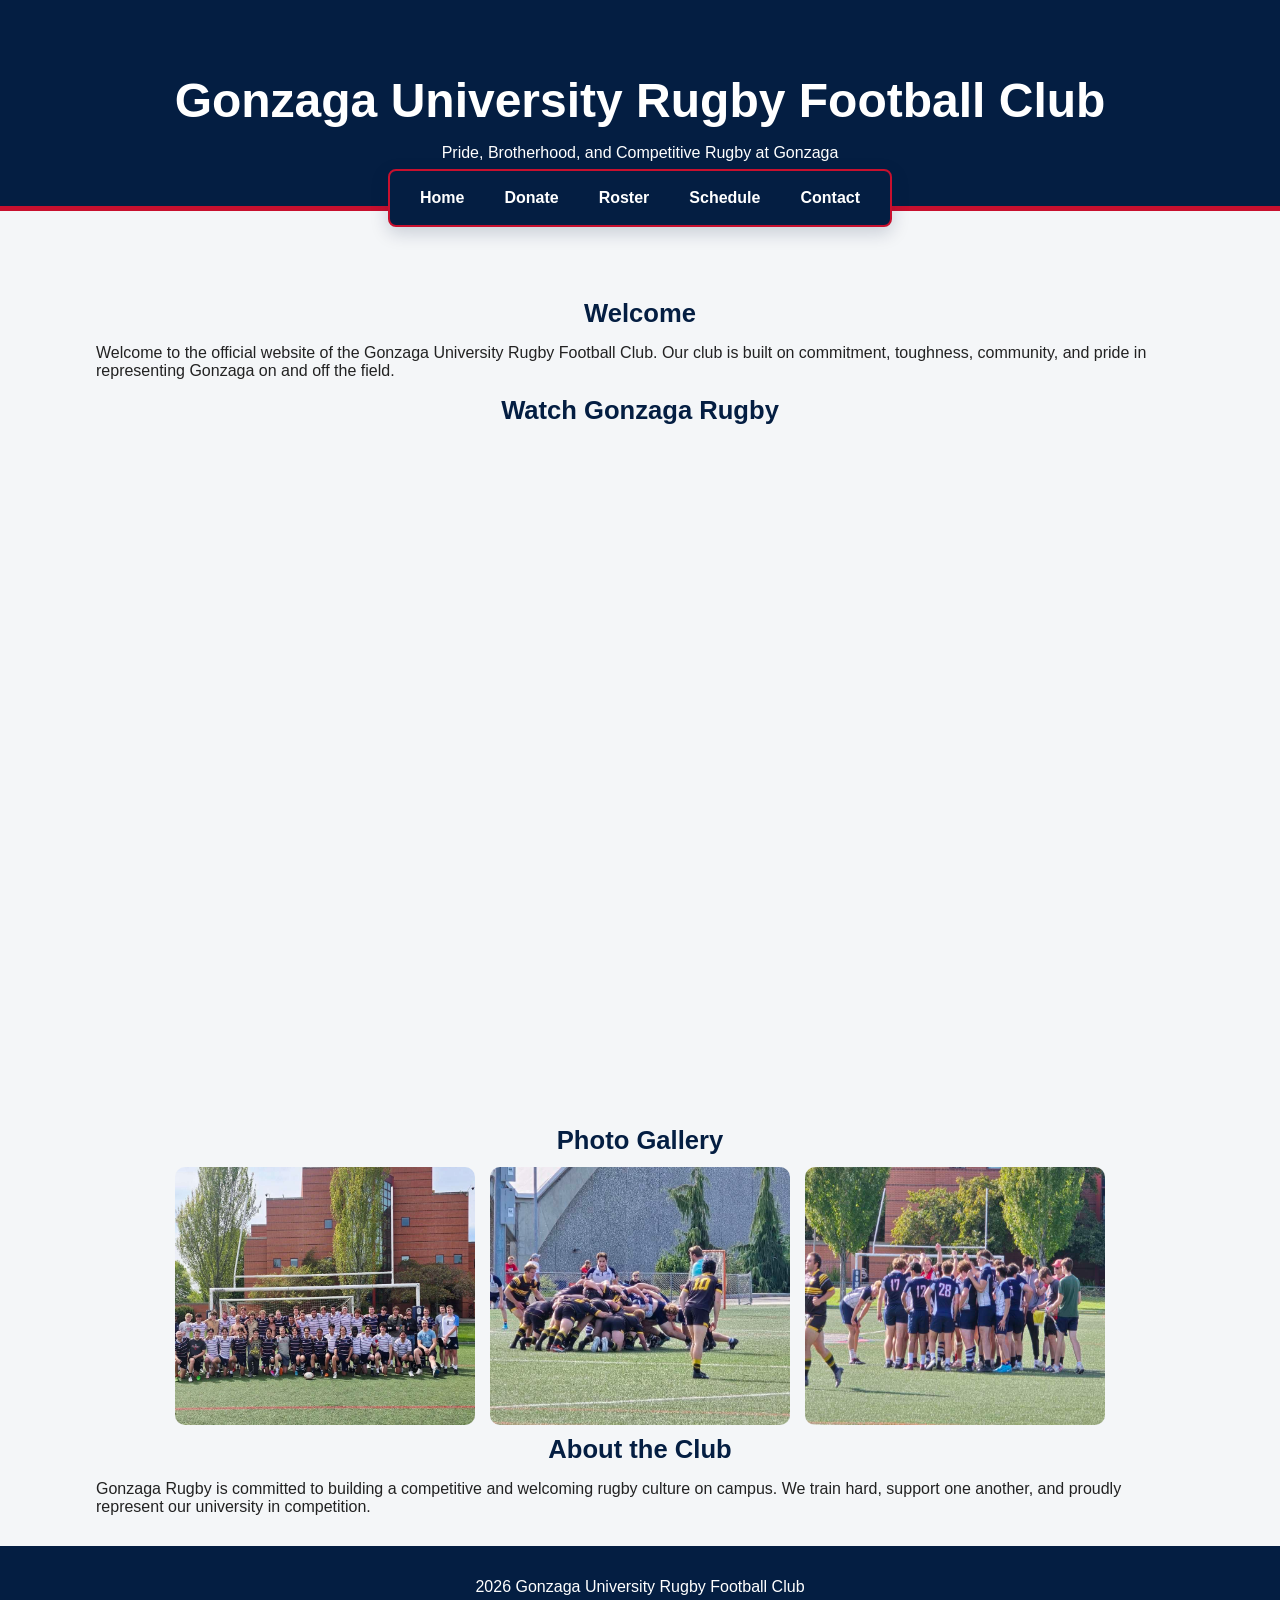
<file: index.html>
<!DOCTYPE html>
<html lang="en">
<head>
  <meta charset="UTF-8">
  <meta name="viewport" content="width=device-width, initial-scale=1.0">
  <title>Gonzaga University Rugby Football Club</title>
  <link rel="stylesheet" href="Styles/styles.css">
</head>
<body>

<header class="subpage-header">
  <h1>Gonzaga University Rugby Football Club</h1>
  <p>Pride, Brotherhood, and Competitive Rugby at Gonzaga</p>
</header>

  <nav class="navbar">
    <a href="index.html">Home</a>
    <a href="Donate.html">Donate</a>
    <a href="Roster.html">Roster</a>
    <a href="Schedule.html">Schedule</a>
    <a href="Contact.html">Contact</a>
  </nav>

  <main class="container">
    <section class="welcome-box">
      <h2>Welcome</h2>
      <p>
        Welcome to the official website of the Gonzaga University Rugby Football Club.
        Our club is built on commitment, toughness, community, and pride in representing Gonzaga on and off the field.
      </p>
    </section>

    <section class="video-section">
      <h2>Watch Gonzaga Rugby</h2>
      <div class="video-wrapper">
        <iframe 
            width="1199" 
            height="674" 
            src="https://www.youtube.com/embed/zTTVb9Sl2x0" 
            title="Men&#39;s Rugby @ Gonzaga: Oct  19, 2024" 
            frameborder="0" 
            allow="accelerometer; autoplay; clipboard-write; encrypted-media; gyroscope; picture-in-picture; web-share" 
            referrerpolicy="strict-origin-when-cross-origin" 
            allowfullscreen>
        </iframe>
      </div>
    </section>

    <section class="gallery-section">
      <h2>Photo Gallery</h2>
      <div class="gallery">
        <img src="Images/teamphoto.jpeg" alt="Gonzaga Rugby team photo">
        <img src="Images/action.jpeg" alt="Gonzaga Rugby action shot">
        <img src="Images/handsup.jpeg" alt="Gonzaga Rugby players during match">
      </div>
    </section>

    <section class="info-box">
      <h2>About the Club</h2>
      <p>
        Gonzaga Rugby is committed to building a competitive and welcoming rugby culture on campus.
        We train hard, support one another, and proudly represent our university in competition.
      </p>
    </section>
  </main>

  <footer>
    <p>2026 Gonzaga University Rugby Football Club</p>
  </footer>

</body>
</html>
</file>
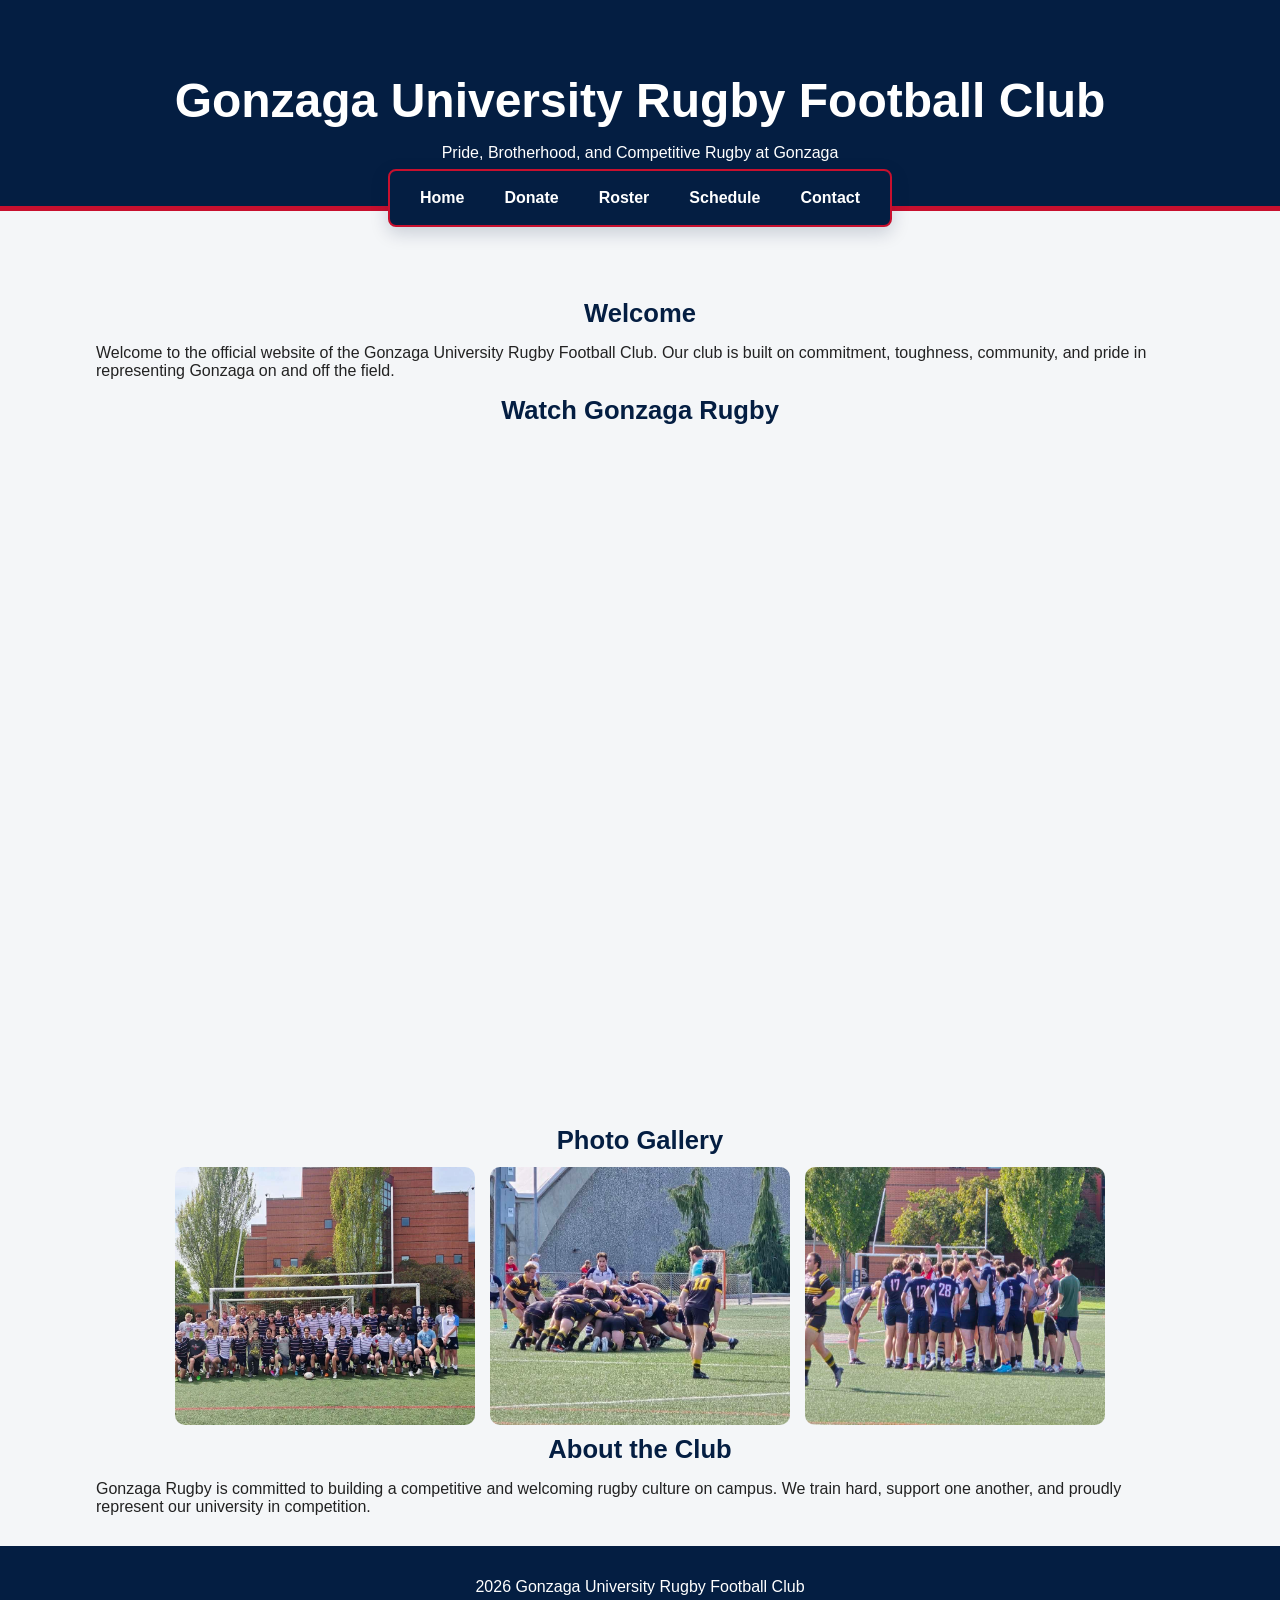
<file: Index.html>
<!DOCTYPE html>
<html lang="en">
<head>
  <meta charset="UTF-8">
  <meta name="viewport" content="width=device-width, initial-scale=1.0">
  <title>Gonzaga University Rugby Football Club</title>
  <link rel="stylesheet" href="../Styles/styles.css">
</head>
<body>

<header class="subpage-header">
  <h1>Gonzaga University Rugby Football Club</h1>
  <p>Pride, Brotherhood, and Competitive Rugby at Gonzaga</p>
</header>

  <nav class="navbar">
    <a href="index.html">Home</a>
    <a href="donate.html">Donate</a>
    <a href="roster.html">Roster</a>
    <a href="schedule.html">Schedule</a>
    <a href="contact.html">Contact</a>
  </nav>

  <main class="container">
    <section class="welcome-box">
      <h2>Welcome</h2>
      <p>
        Welcome to the official website of the Gonzaga University Rugby Football Club.
        Our club is built on commitment, toughness, community, and pride in representing Gonzaga on and off the field.
      </p>
    </section>

    <section class="video-section">
      <h2>Watch Gonzaga Rugby</h2>
      <div class="video-wrapper">
        <iframe 
            width="1199" 
            height="674" 
            src="https://www.youtube.com/embed/zTTVb9Sl2x0" 
            title="Men&#39;s Rugby @ Gonzaga: Oct  19, 2024" 
            frameborder="0" 
            allow="accelerometer; autoplay; clipboard-write; encrypted-media; gyroscope; picture-in-picture; web-share" 
            referrerpolicy="strict-origin-when-cross-origin" 
            allowfullscreen>
        </iframe>
      </div>
    </section>

    <section class="gallery-section">
      <h2>Photo Gallery</h2>
      <div class="gallery">
        <img src="../Images/teamphoto.jpeg" alt="Gonzaga Rugby team photo">
        <img src="../Images/action.jpeg" alt="Gonzaga Rugby action shot">
        <img src="../Images/handsup.jpeg" alt="Gonzaga Rugby players during match">
      </div>
    </section>

    <section class="info-box">
      <h2>About the Club</h2>
      <p>
        Gonzaga Rugby is committed to building a competitive and welcoming rugby culture on campus.
        We train hard, support one another, and proudly represent our university in competition.
      </p>
    </section>
  </main>

  <footer>
    <p>2026 Gonzaga University Rugby Football Club</p>
  </footer>

</body>
</html>
</file>
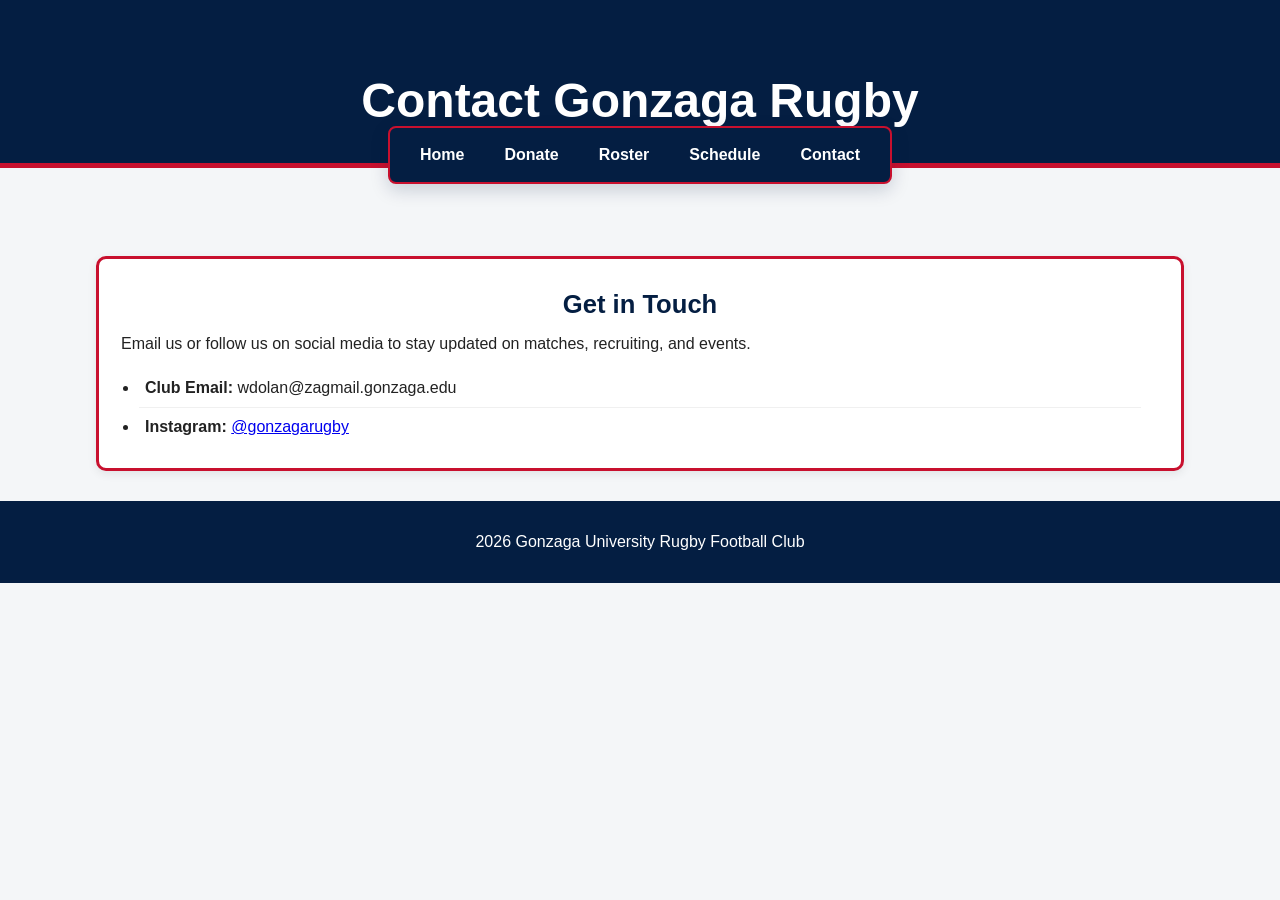
<file: Contact.html>
<!DOCTYPE html>
<html lang="en">
<head>
  <meta charset="UTF-8">
  <meta name="viewport" content="width=device-width, initial-scale=1.0">
  <title>Contact | Gonzaga Rugby</title>
  <link rel="stylesheet" href="Styles/styles.css">
</head>
<body>

  <header class="subpage-header">
    <h1>Contact Gonzaga Rugby</h1>
  </header>

  <nav class="navbar">
    <a href="index.html">Home</a>
    <a href="Donate.html">Donate</a>
    <a href="Roster.html">Roster</a>
    <a href="Schedule.html">Schedule</a>
    <a href="Contact.html">Contact</a>
  </nav>

  <main class="container">
    <section class="content-box">
      <h2>Get in Touch</h2>
      <p>Email us or follow us on social media to stay updated on matches, recruiting, and events.</p>

      <ul>
        <li><strong>Club Email:</strong> wdolan@zagmail.gonzaga.edu</li>
        <li><strong>Instagram:</strong> <a href="https://instagram.com/gonzagarugby" target="_blank">@gonzagarugby</a></li>
      </ul>
    </section>
  </main>

  <footer>
    <p>2026 Gonzaga University Rugby Football Club</p>
  </footer>

</body>
</html>
</file>
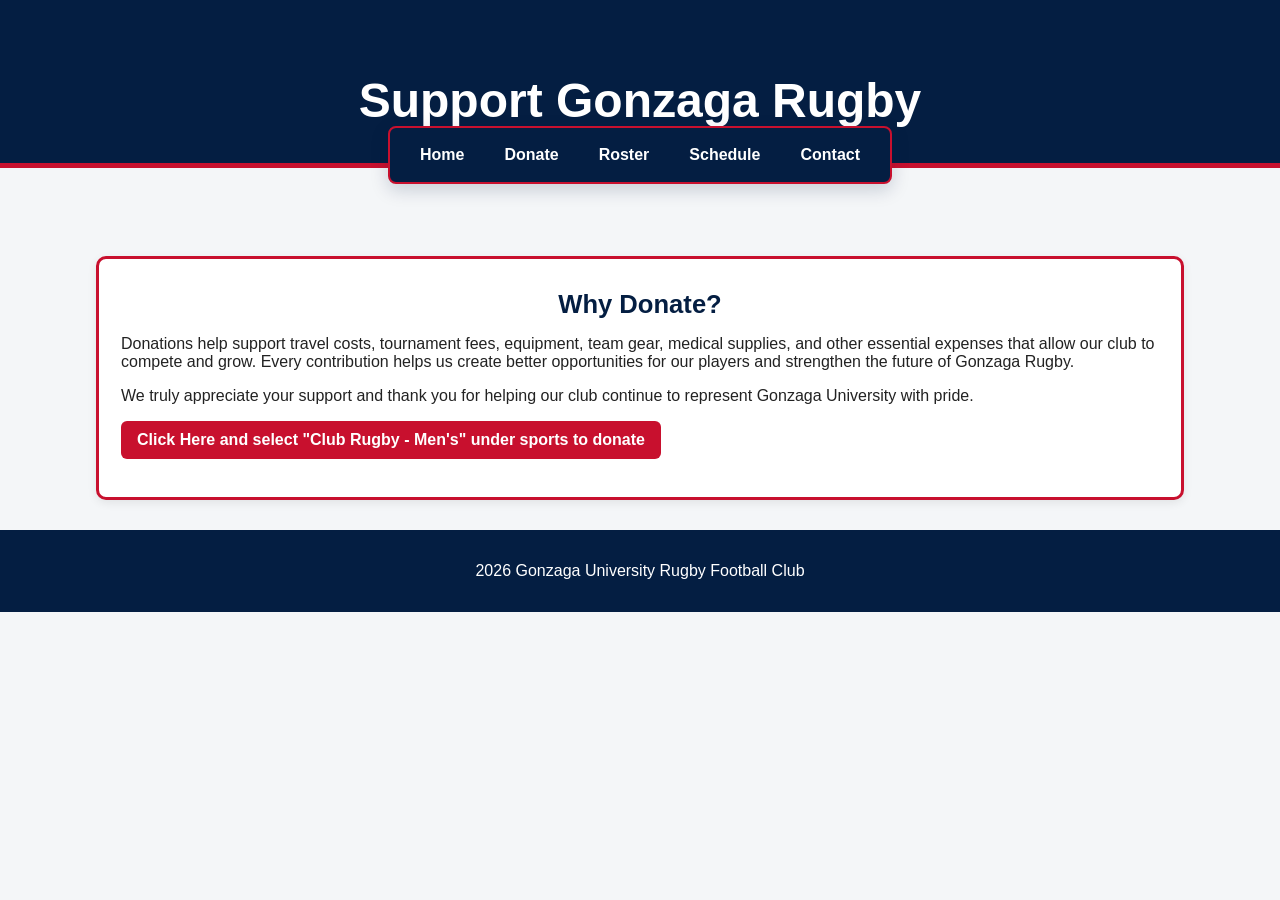
<file: Donate.html>
<!DOCTYPE html>
<html lang="en">
<head>
  <meta charset="UTF-8">
  <meta name="viewport" content="width=device-width, initial-scale=1.0">
  <title>Donate | Gonzaga Rugby</title>
  <link rel="stylesheet" href="Styles/styles.css">
</head>
<body>

  <header class="subpage-header">
    <h1>Support Gonzaga Rugby</h1>
  </header>

  <nav class="navbar">
    <a href="index.html">Home</a>
    <a href="Donate.html">Donate</a>
    <a href="Roster.html">Roster</a>
    <a href="Schedule.html">Schedule</a>
    <a href="Contact.html">Contact</a>
  </nav>

  <main class="container">
    <section class="content-box">
      <h2>Why Donate?</h2>
      <p>
        Donations help support travel costs, tournament fees, equipment, team gear, medical supplies,
        and other essential expenses that allow our club to compete and grow.
        Every contribution helps us create better opportunities for our players and strengthen the future of Gonzaga Rugby.
      </p>

      <p>
        We truly appreciate your support and thank you for helping our club continue to represent Gonzaga University with pride.
      </p>

      <p>
        <a class="button-link" href="https://www.gonzaga.edu/give/giving/student-clubs" target="_blank">
          Click Here and select "Club Rugby - Men's" under sports to donate
        </a>
      </p>
    </section>
  </main>
  <footer>
    <p>2026 Gonzaga University Rugby Football Club</p>
  </footer>

</body>
</html>
</file>
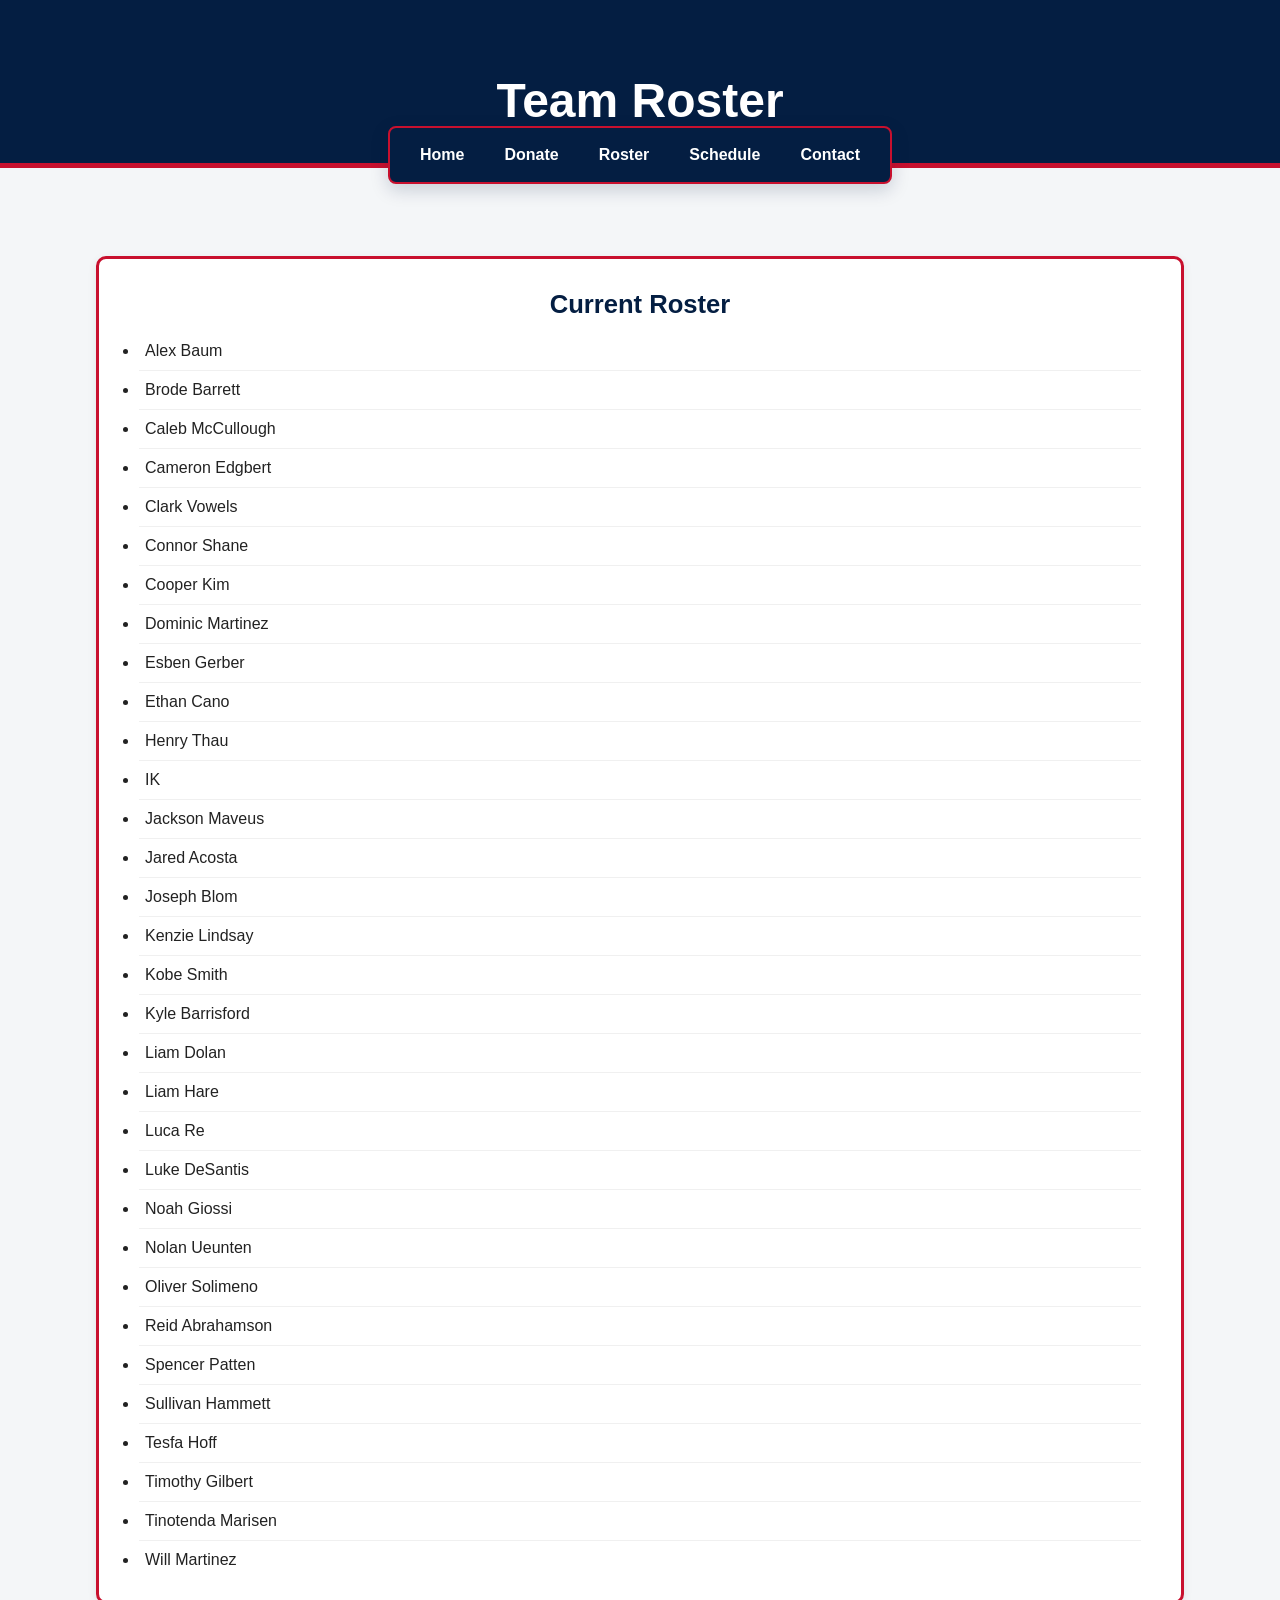
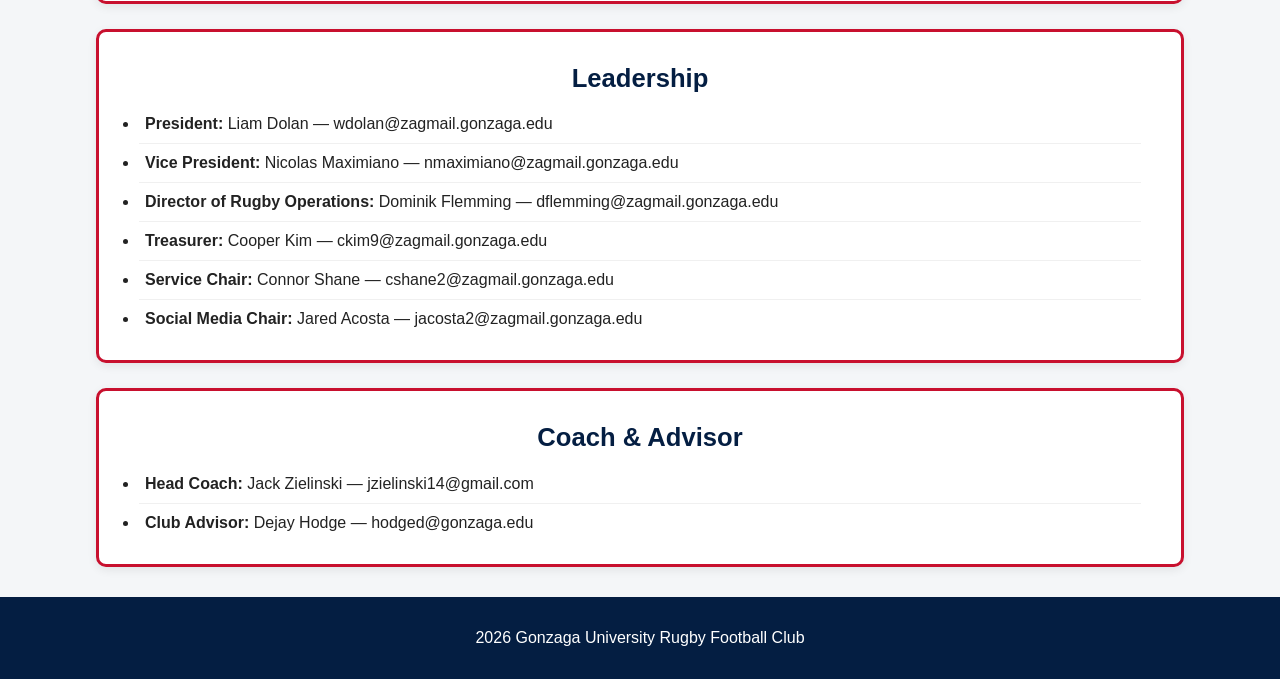
<file: Roster.html>
<!DOCTYPE html>
<html lang="en">
<head>
  <meta charset="UTF-8">
  <meta name="viewport" content="width=device-width, initial-scale=1.0">
  <title>Roster | Gonzaga Rugby</title>
  <link rel="stylesheet" href="Styles/styles.css">
</head>
<body>

  <header class="subpage-header">
    <h1>Team Roster</h1>
  </header>

  <nav class="navbar">
    <a href="index.html">Home</a>
    <a href="Donate.html">Donate</a>
    <a href="Roster.html">Roster</a>
    <a href="Schedule.html">Schedule</a>
    <a href="Contact.html">Contact</a>
  </nav>

  <main class="container">
    <section class="content-box">
      <h2>Current Roster</h2>
      <ul>
        <li>Alex Baum</li>
        <li>Brode Barrett</li>
        <li>Caleb McCullough</li>
        <li>Cameron Edgbert</li>
        <li>Clark Vowels</li>
        <li>Connor Shane</li>
        <li>Cooper Kim</li>
        <li>Dominic Martinez</li>
        <li>Esben Gerber</li>
        <li>Ethan Cano</li>
        <li>Henry Thau</li>
        <li>IK</li>
        <li>Jackson Maveus</li>
        <li>Jared Acosta</li>
        <li>Joseph Blom</li>
        <li>Kenzie Lindsay</li>
        <li>Kobe Smith</li>
        <li>Kyle Barrisford</li>
        <li>Liam Dolan</li>
        <li>Liam Hare</li>
        <li>Luca Re</li>
        <li>Luke DeSantis</li>
        <li>Noah Giossi</li>
        <li>Nolan Ueunten</li>
        <li>Oliver Solimeno</li>
        <li>Reid Abrahamson</li>
        <li>Spencer Patten</li>
        <li>Sullivan Hammett</li>
        <li>Tesfa Hoff</li>
        <li>Timothy Gilbert</li>
        <li>Tinotenda Marisen</li>
        <li>Will Martinez</li>
      </ul>
    </section>

    <section class="content-box">
      <h2>Leadership</h2>
      <ul>
        <li><strong>President:</strong> Liam Dolan — wdolan@zagmail.gonzaga.edu</li>
        <li><strong>Vice President:</strong> Nicolas Maximiano — nmaximiano@zagmail.gonzaga.edu</li>
        <li><strong>Director of Rugby Operations:</strong> Dominik Flemming — dflemming@zagmail.gonzaga.edu</li>
        <li><strong>Treasurer:</strong> Cooper Kim — ckim9@zagmail.gonzaga.edu</li>
        <li><strong>Service Chair:</strong> Connor Shane — cshane2@zagmail.gonzaga.edu</li>
        <li><strong>Social Media Chair:</strong> Jared Acosta — jacosta2@zagmail.gonzaga.edu</li>
      </ul>
    </section>

    <section class="content-box">
      <h2>Coach & Advisor</h2>
      <ul>
        <li><strong>Head Coach:</strong> Jack Zielinski — jzielinski14@gmail.com</li>
        <li><strong>Club Advisor:</strong> Dejay Hodge — hodged@gonzaga.edu</li>
      </ul>
    </section>
  </main>

  <footer>
    <p>2026 Gonzaga University Rugby Football Club</p>
  </footer>

</body>
</html>






</html>
</file>
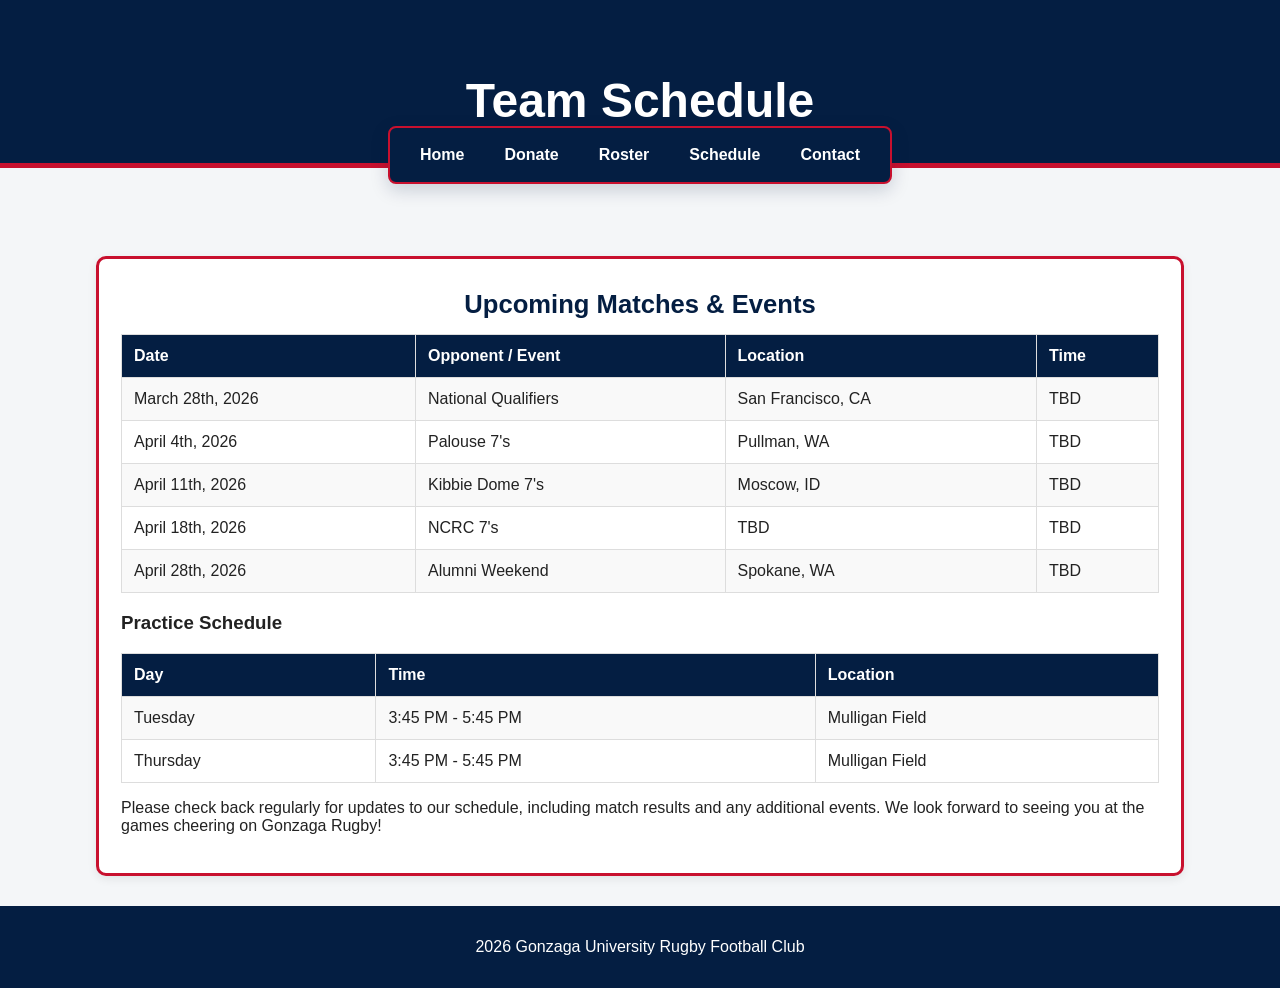
<file: Schedule.html>
<!DOCTYPE html>
<html lang="en">
<head>
  <meta charset="UTF-8">
  <meta name="viewport" content="width=device-width, initial-scale=1.0">
  <title>Schedule | Gonzaga Rugby</title>
  <link rel="stylesheet" href="Styles/styles.css">
</head>
<body>

  <header class="subpage-header">
    <h1>Team Schedule</h1>
  </header>

  <nav class="navbar">
    <a href="index.html">Home</a>
    <a href="Donate.html">Donate</a>
    <a href="Roster.html">Roster</a>
    <a href="Schedule.html">Schedule</a>
    <a href="Contact.html">Contact</a>
  </nav>

  <main class="container">
    <section class="content-box">
      <h2>Upcoming Matches & Events</h2>
      <table class="schedule-table">
        <tr>
          <th>Date</th>
          <th>Opponent / Event</th>
          <th>Location</th>
          <th>Time</th>
        </tr>
        <tr>
          <td>March 28th, 2026</td>
          <td>National Qualifiers</td>
          <td>San Francisco, CA</td>
          <td>TBD</td>
        </tr>
        <tr>
          <td>April 4th, 2026</td>
          <td>Palouse 7's</td>
          <td>Pullman, WA</td>
          <td>TBD</td>
        </tr>
        <tr>
          <td>April 11th, 2026</td>
          <td>Kibbie Dome 7's</td>
          <td>Moscow, ID</td>
          <td>TBD</td>
        </tr>
        <tr>
          <td>April 18th, 2026</td>
          <td>NCRC 7's</td>
          <td>TBD</td>
          <td>TBD</td>
        </tr>
        <tr>
          <td>April 28th, 2026</td>
          <td>Alumni Weekend</td>
          <td>Spokane, WA</td>
          <td>TBD</td>
        </tr>
      </table>
        <h3>Practice Schedule</h3>
        <table class="schedule-table"
        >
          <tr>
            <th>Day</th>
            <th>Time</th>
            <th>Location</th>
          </tr>
          <tr>
            <td>Tuesday</td>
            <td>3:45 PM - 5:45 PM</td>
            <td>Mulligan Field</td>
          </tr>
          <tr>
            <td>Thursday</td>
            <td>3:45 PM - 5:45 PM</td>
            <td>Mulligan Field</td>
          </tr>
        </table>
        <p>
            Please check back regularly for updates to our schedule, including match results and any additional events.
            We look forward to seeing you at the games cheering on Gonzaga Rugby!
    </section>
  </main>

  <footer>
    <p>2026 Gonzaga University Rugby Football Club</p>
  </footer>

</body>
</html>
</file>
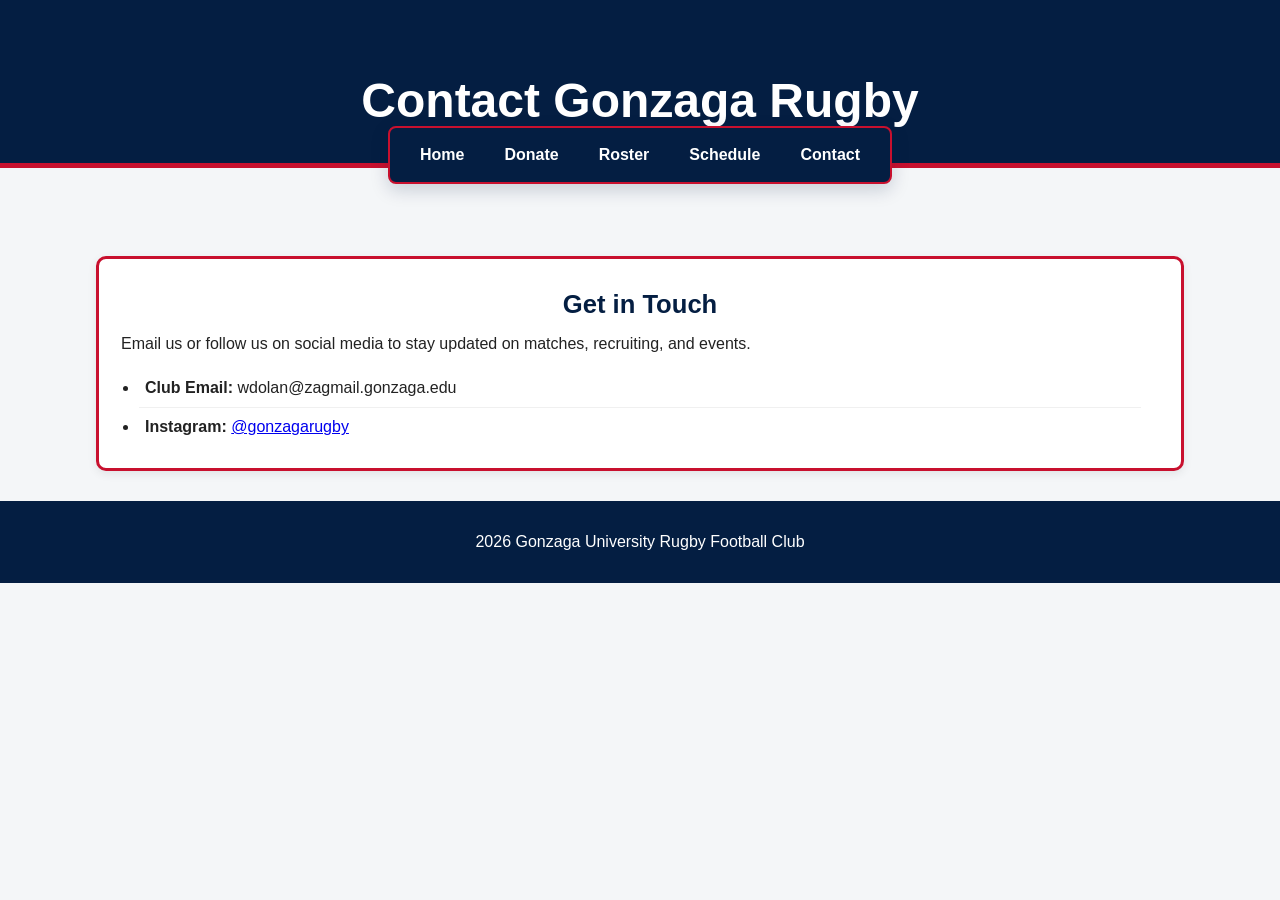
<file: Content/Contact.html>
<!DOCTYPE html>
<html lang="en">
<head>
  <meta charset="UTF-8">
  <meta name="viewport" content="width=device-width, initial-scale=1.0">
  <title>Contact | Gonzaga Rugby</title>
  <link rel="stylesheet" href="../Styles/styles.css">
</head>
<body>

  <header class="subpage-header">
    <h1>Contact Gonzaga Rugby</h1>
  </header>

  <nav class="navbar">
    <a href="index.html">Home</a>
    <a href="donate.html">Donate</a>
    <a href="roster.html">Roster</a>
    <a href="schedule.html">Schedule</a>
    <a href="contact.html">Contact</a>
  </nav>

  <main class="container">
    <section class="content-box">
      <h2>Get in Touch</h2>
      <p>Email us or follow us on social media to stay updated on matches, recruiting, and events.</p>

      <ul>
        <li><strong>Club Email:</strong> wdolan@zagmail.gonzaga.edu</li>
        <li><strong>Instagram:</strong> <a href="https://instagram.com/gonzagarugby" target="_blank">@gonzagarugby</a></li>
      </ul>
    </section>
  </main>

  <footer>
    <p>2026 Gonzaga University Rugby Football Club</p>
  </footer>

</body>
</html>
</file>
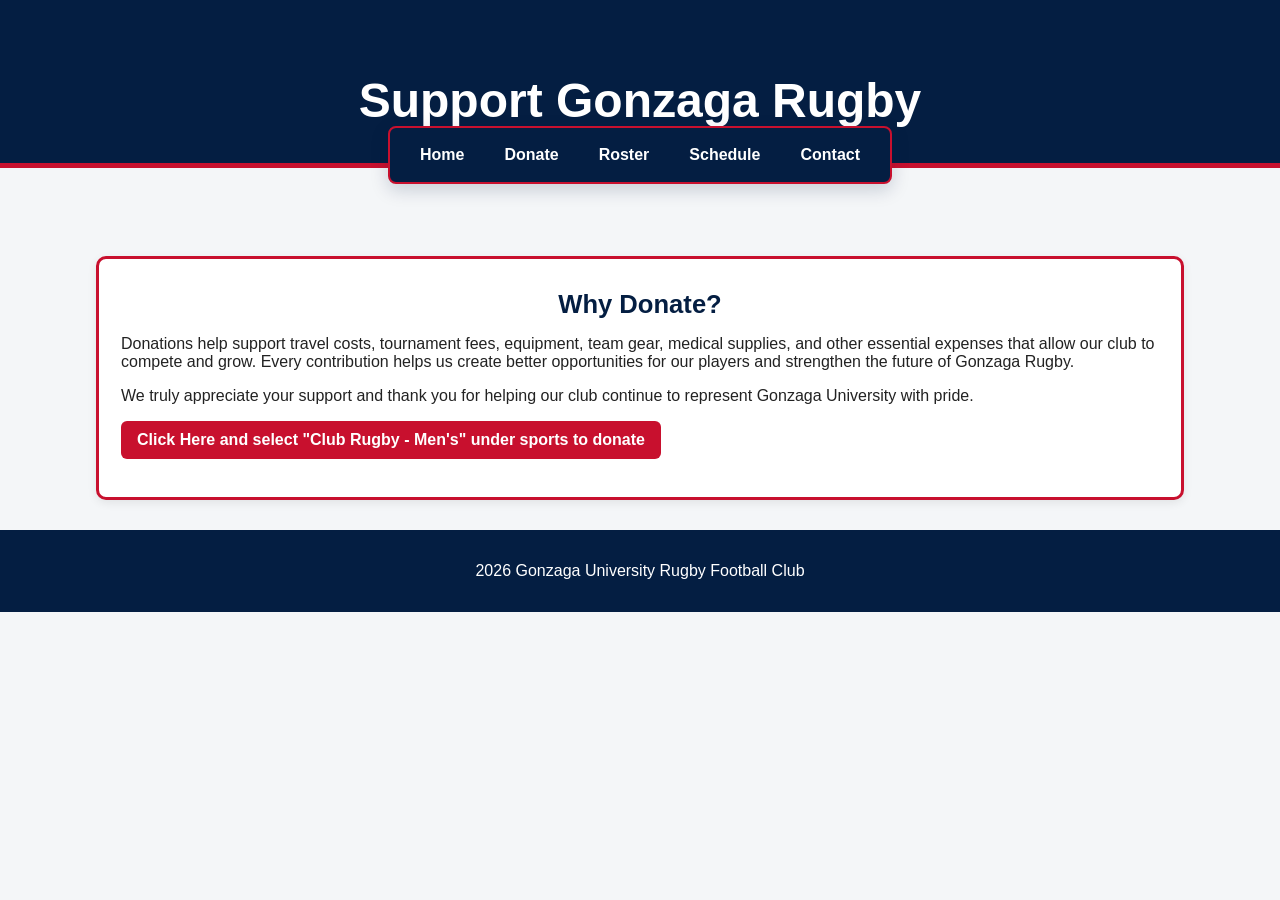
<file: Content/Donate.html>
<!DOCTYPE html>
<html lang="en">
<head>
  <meta charset="UTF-8">
  <meta name="viewport" content="width=device-width, initial-scale=1.0">
  <title>Donate | Gonzaga Rugby</title>
  <link rel="stylesheet" href="../Styles/styles.css">
</head>
<body>

  <header class="subpage-header">
    <h1>Support Gonzaga Rugby</h1>
  </header>

  <nav class="navbar">
    <a href="index.html">Home</a>
    <a href="donate.html">Donate</a>
    <a href="roster.html">Roster</a>
    <a href="schedule.html">Schedule</a>
    <a href="contact.html">Contact</a>
  </nav>

  <main class="container">
    <section class="content-box">
      <h2>Why Donate?</h2>
      <p>
        Donations help support travel costs, tournament fees, equipment, team gear, medical supplies,
        and other essential expenses that allow our club to compete and grow.
        Every contribution helps us create better opportunities for our players and strengthen the future of Gonzaga Rugby.
      </p>

      <p>
        We truly appreciate your support and thank you for helping our club continue to represent Gonzaga University with pride.
      </p>

      <p>
        <a class="button-link" href="https://www.gonzaga.edu/give/giving/student-clubs" target="_blank">
          Click Here and select "Club Rugby - Men's" under sports to donate
        </a>
      </p>
    </section>
  </main>
  <footer>
    <p>2026 Gonzaga University Rugby Football Club</p>
  </footer>

</body>
</html>
</file>
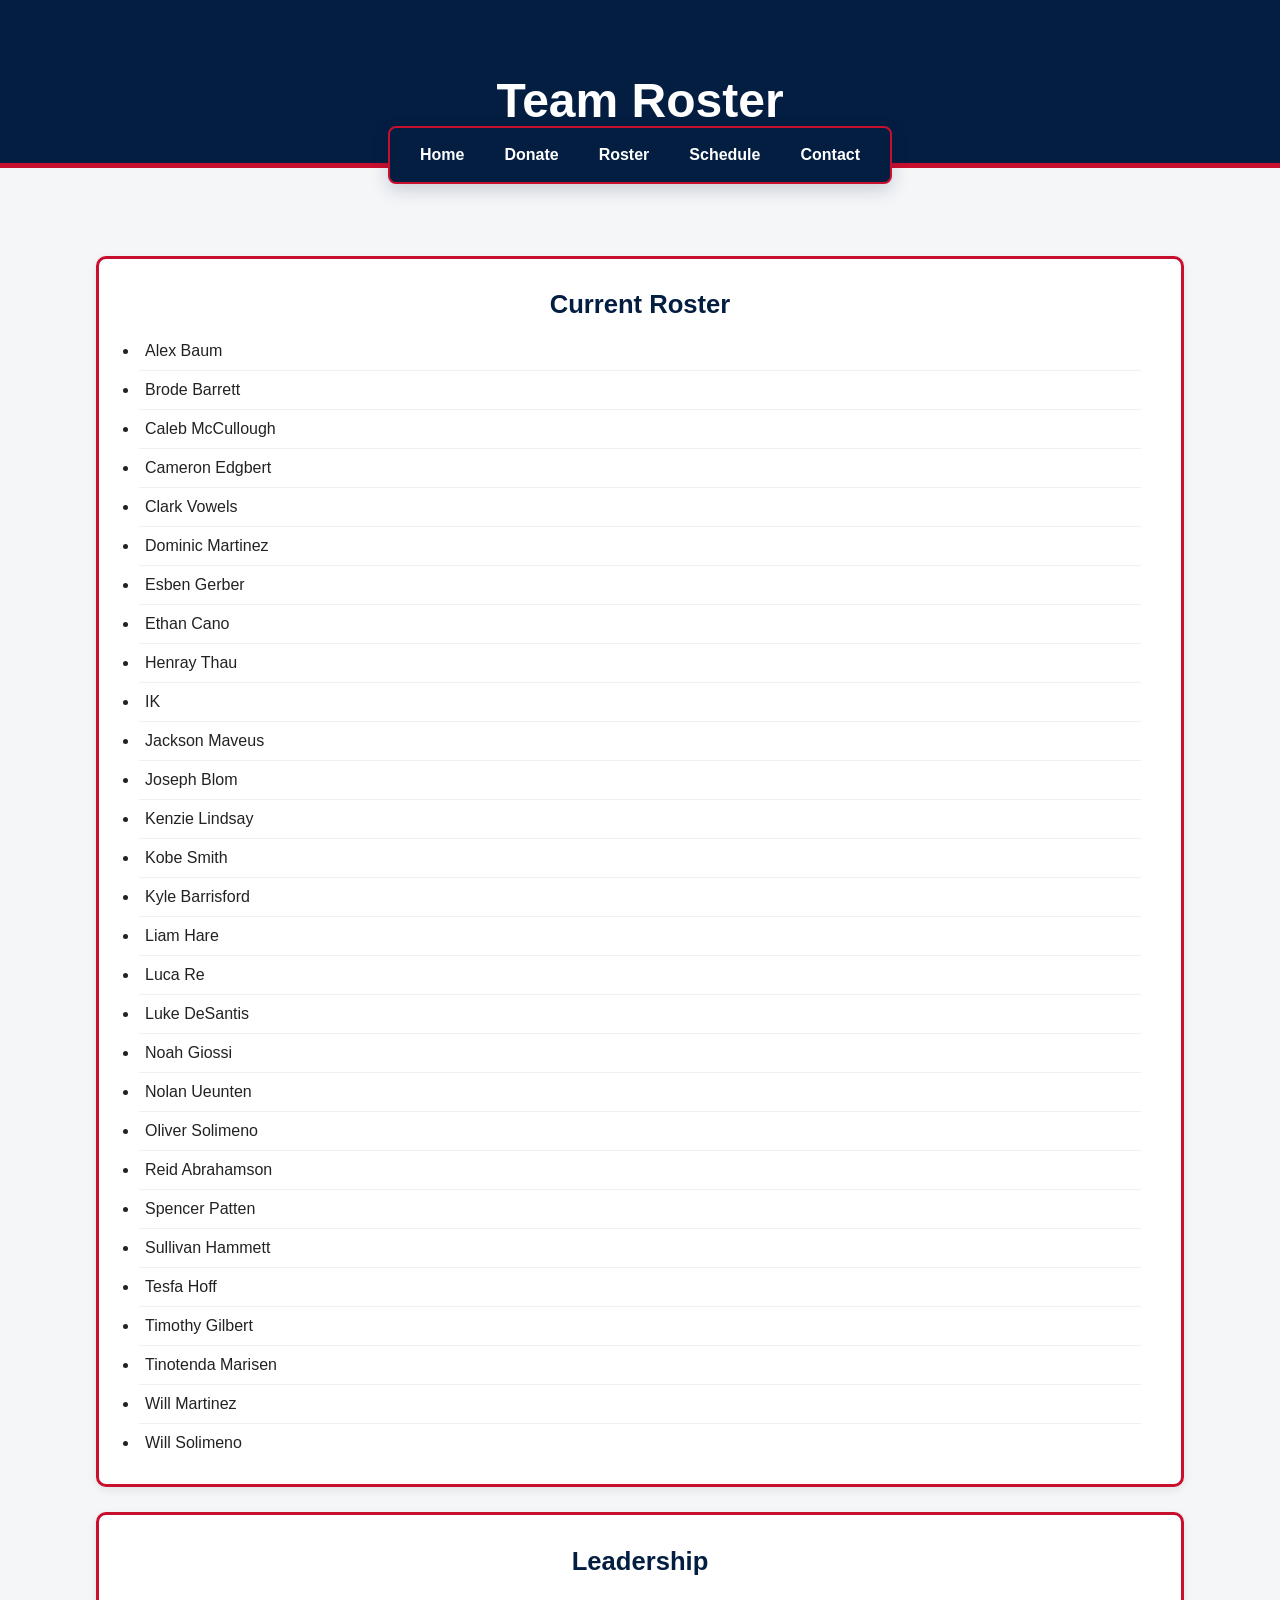
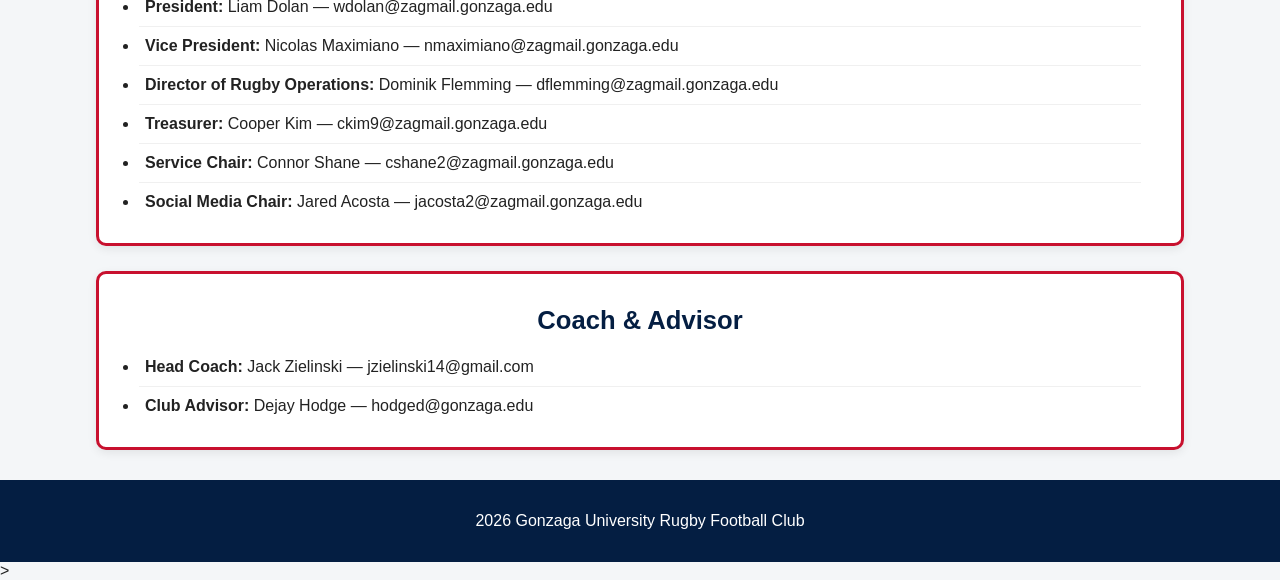
<file: Content/Roster.html>
<!DOCTYPE html>
<html lang="en">
<head>
  <meta charset="UTF-8">
  <meta name="viewport" content="width=device-width, initial-scale=1.0">
  <title>Roster | Gonzaga Rugby</title>
  <link rel="stylesheet" href="../Styles/styles.css">
</head>
<body>

  <header class="subpage-header">
    <h1>Team Roster</h1>
  </header>

  <nav class="navbar">
    <a href="index.html">Home</a>
    <a href="donate.html">Donate</a>
    <a href="roster.html">Roster</a>
    <a href="schedule.html">Schedule</a>
    <a href="contact.html">Contact</a>
  </nav>

  <main class="container">
    <section class="content-box">
      <h2>Current Roster</h2>
      <ul>
        <li>Alex Baum</li>
        <li>Brode Barrett</li>
        <li>Caleb McCullough</li>
        <li>Cameron Edgbert</li>
        <li>Clark Vowels</li>
        <li>Dominic Martinez</li>
        <li>Esben Gerber</li>
        <li>Ethan Cano</li>
        <li>Henray Thau</li>
        <li>IK</li>
        <li>Jackson Maveus</li>
        <li>Joseph Blom</li>
        <li>Kenzie Lindsay</li>
        <li>Kobe Smith</li>
        <li>Kyle Barrisford</li>
        <li>Liam Hare</li>
        <li>Luca Re</li>
        <li>Luke DeSantis</li>
        <li>Noah Giossi</li>
        <li>Nolan Ueunten</li>
        <li>Oliver Solimeno</li>
        <li>Reid Abrahamson</li>
        <li>Spencer Patten</li>
        <li>Sullivan Hammett</li>
        <li>Tesfa Hoff</li>
        <li>Timothy Gilbert</li>
        <li>Tinotenda Marisen</li>
        <li>Will Martinez</li>
        <li>Will Solimeno</li>
      </ul>
    </section>

    <section class="content-box">
      <h2>Leadership</h2>
      <ul>
        <li><strong>President:</strong> Liam Dolan — wdolan@zagmail.gonzaga.edu</li>
        <li><strong>Vice President:</strong> Nicolas Maximiano — nmaximiano@zagmail.gonzaga.edu</li>
        <li><strong>Director of Rugby Operations:</strong> Dominik Flemming — dflemming@zagmail.gonzaga.edu</li>
        <li><strong>Treasurer:</strong> Cooper Kim — ckim9@zagmail.gonzaga.edu</li>
        <li><strong>Service Chair:</strong> Connor Shane — cshane2@zagmail.gonzaga.edu</li>
        <li><strong>Social Media Chair:</strong> Jared Acosta — jacosta2@zagmail.gonzaga.edu</li>
      </ul>
    </section>

    <section class="content-box">
      <h2>Coach & Advisor</h2>
      <ul>
        <li><strong>Head Coach:</strong> Jack Zielinski — jzielinski14@gmail.com</li>
        <li><strong>Club Advisor:</strong> Dejay Hodge — hodged@gonzaga.edu</li>
      </ul>
    </section>
  </main>

  <footer>
    <p>2026 Gonzaga University Rugby Football Club</p>
  </footer>

</body>
</html>>






</html>
</file>
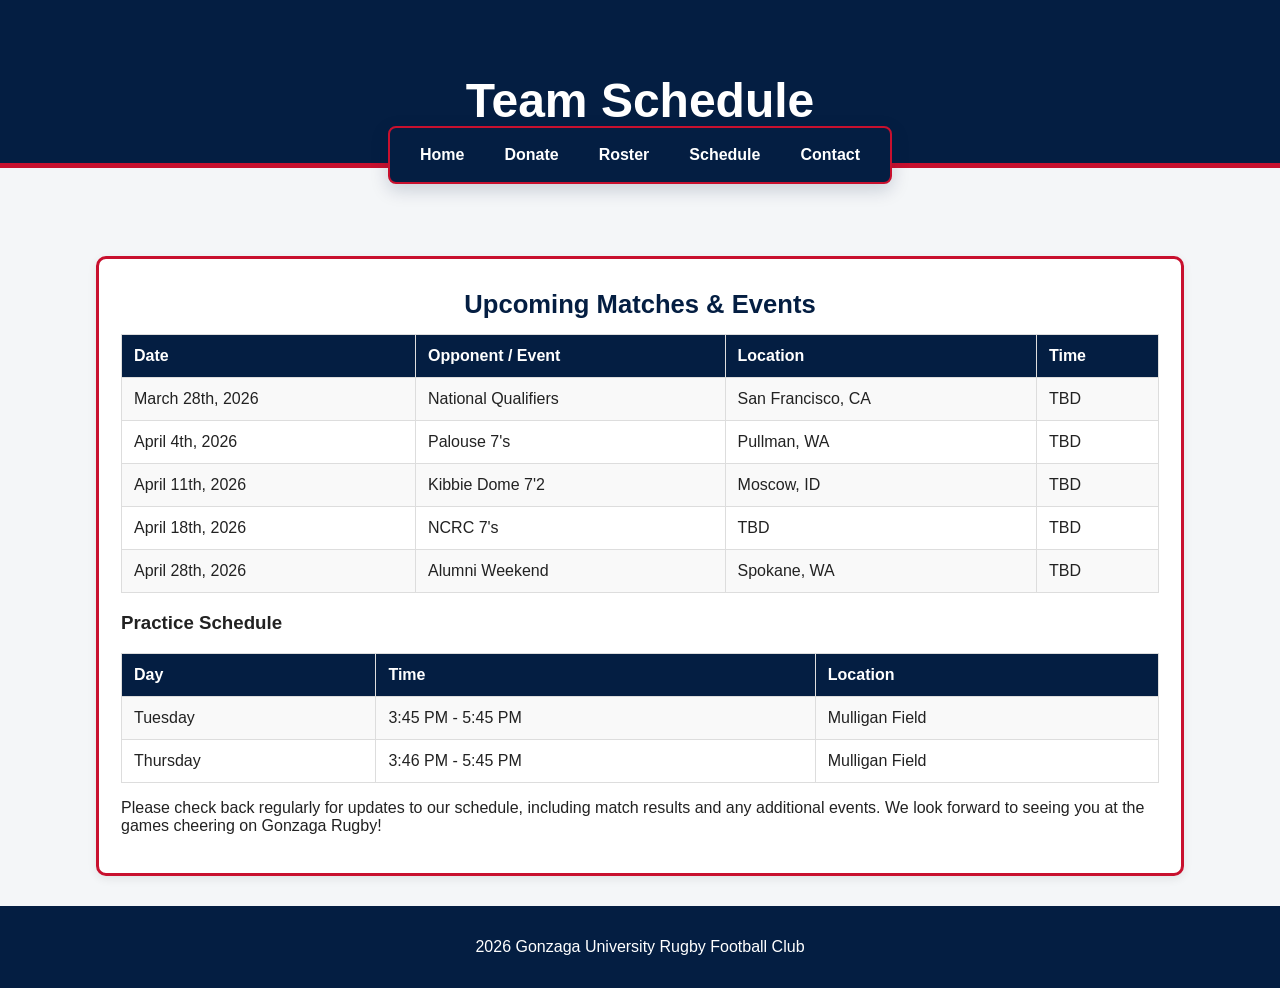
<file: Content/Schedule.html>
<!DOCTYPE html>
<html lang="en">
<head>
  <meta charset="UTF-8">
  <meta name="viewport" content="width=device-width, initial-scale=1.0">
  <title>Schedule | Gonzaga Rugby</title>
  <link rel="stylesheet" href="../Styles/styles.css">
</head>
<body>

  <header class="subpage-header">
    <h1>Team Schedule</h1>
  </header>

  <nav class="navbar">
    <a href="index.html">Home</a>
    <a href="donate.html">Donate</a>
    <a href="roster.html">Roster</a>
    <a href="schedule.html">Schedule</a>
    <a href="contact.html">Contact</a>
  </nav>

  <main class="container">
    <section class="content-box">
      <h2>Upcoming Matches & Events</h2>
      <table class="schedule-table">
        <tr>
          <th>Date</th>
          <th>Opponent / Event</th>
          <th>Location</th>
          <th>Time</th>
        </tr>
        <tr>
          <td>March 28th, 2026</td>
          <td>National Qualifiers</td>
          <td>San Francisco, CA</td>
          <td>TBD</td>
        </tr>
        <tr>
          <td>April 4th, 2026</td>
          <td>Palouse 7's</td>
          <td>Pullman, WA</td>
          <td>TBD</td>
        </tr>
        <tr>
          <td>April 11th, 2026</td>
          <td>Kibbie Dome 7'2</td>
          <td>Moscow, ID</td>
          <td>TBD</td>
        </tr>
        <tr>
          <td>April 18th, 2026</td>
          <td>NCRC 7's</td>
          <td>TBD</td>
          <td>TBD</td>
        </tr>
        <tr>
          <td>April 28th, 2026</td>
          <td>Alumni Weekend</td>
          <td>Spokane, WA</td>
          <td>TBD</td>
        </tr>
      </table>
        <h3>Practice Schedule</h3>
        <table class="schedule-table"
        >
          <tr>
            <th>Day</th>
            <th>Time</th>
            <th>Location</th>
          </tr>
          <tr>
            <td>Tuesday</td>
            <td>3:45 PM - 5:45 PM</td>
            <td>Mulligan Field</td>
          </tr>
          <tr>
            <td>Thursday</td>
            <td>3:46 PM - 5:45 PM</td>
            <td>Mulligan Field</td>
          </tr>
        </table>
        <p>
            Please check back regularly for updates to our schedule, including match results and any additional events.
            We look forward to seeing you at the games cheering on Gonzaga Rugby!
    </section>
  </main>

  <footer>
    <p>2026 Gonzaga University Rugby Football Club</p>
  </footer>

</body>
</html>
</file>
<file: Styles/styles.css>
:root{
	--gonzaga-navy: #041e42;
	--gonzaga-red:  #c8102e;
	--gonzaga-white: #ffffff;
}

*{box-sizing:border-box}

body{
	margin:0;
	font-family:'Segoe UI', Arial, sans-serif;
	background:#f4f6f8;
	color:#222;
}


.container{
	width:85%;
	max-width:1100px;
	margin:30px auto;
}


.hero{
	background: linear-gradient(rgba(4,30,66,0.8), rgba(4,30,66,0.8)), url("../Images/header.jpg");
	background-size:cover;
	background-position:center;
	height:380px;
	display:flex;
	align-items:center;
	justify-content:center;
	text-align:center;
}


.navbar{
	display:flex;
	gap:8px;
	justify-content:center;
	align-items:center;
	background:var(--gonzaga-navy);
	padding:8px 14px;
	border-radius:8px;
	width:fit-content;
	margin:0 auto;
	position:relative;
	top:-42px; 
	z-index:20;
	box-shadow:0 6px 18px rgba(4,30,66,0.18);
    border: 2px solid var(--gonzaga-red);
}

.navbar a{
	color:var(--gonzaga-white);
	text-decoration:none;
	padding:10px 16px;
	font-weight:700;
	border-radius:6px;
	transition:background-color .18s ease, transform .12s ease;
}
.navbar a:hover{background:var(--gonzaga-red); transform:translateY(-1px)}


.subpage-header{
	background:var(--gonzaga-navy);
	color:var(--gonzaga-white);
	text-align:center;
	padding:70px 20px 28px; 
	border-bottom:5px solid var(--gonzaga-red);
}


h1{
	text-align:center;
	font-family:Arial, sans-serif;
	color:var(--gonzaga-white);
	font-size:3rem;
	margin:0.2rem 0 0.4rem;
}

h2{
	text-align:center;
	font-family:Arial, sans-serif;
	color:var(--gonzaga-navy);
	font-size:1.6rem;
	margin:0.6rem 0 0.8rem;
}


.content-box{
	background:var(--gonzaga-white);
	margin-bottom:25px;
	padding:22px;
	border-radius:10px;
	box-shadow:0 3px 10px rgba(0,0,0,0.08);
	border:3px solid var(--gonzaga-red);
}

.content-box ul{
	margin:0;
	padding:0 18px;
}

.content-box li{
	padding:10px 6px;
	border-bottom:1px solid rgba(0,0,0,0.06);
}
.content-box li:last-child{border-bottom:none}


.button-link{display:inline-block;background:var(--gonzaga-red);color:var(--gonzaga-white);text-decoration:none;padding:10px 16px;border-radius:6px;font-weight:700}
.button-link:hover{background:#9e0e24}

.gallery{display:flex;gap:15px;flex-wrap:wrap;justify-content:center}
.gallery img{width:300px;max-width:100%;border-radius:10px;transition:transform .25s}
.gallery img:hover{transform:scale(1.05)}


.schedule-table{width:100%;border-collapse:collapse;margin-top:15px}
.schedule-table th,.schedule-table td{padding:12px;border:1px solid #ddd;text-align:left}
.schedule-table th{background:var(--gonzaga-navy);color:var(--gonzaga-white)}
.schedule-table tr:nth-child(even){background:#f9f9f9}

footer{background:var(--gonzaga-navy);color:var(--gonzaga-white);text-align:center;padding:16px;margin-top:30px}


@media (max-width:720px){
	.navbar{top:-20px;padding:8px 10px}
	h1{font-size:2.2rem}
	h2{font-size:1.2rem}
	.container{width:94%}
}
</file>
